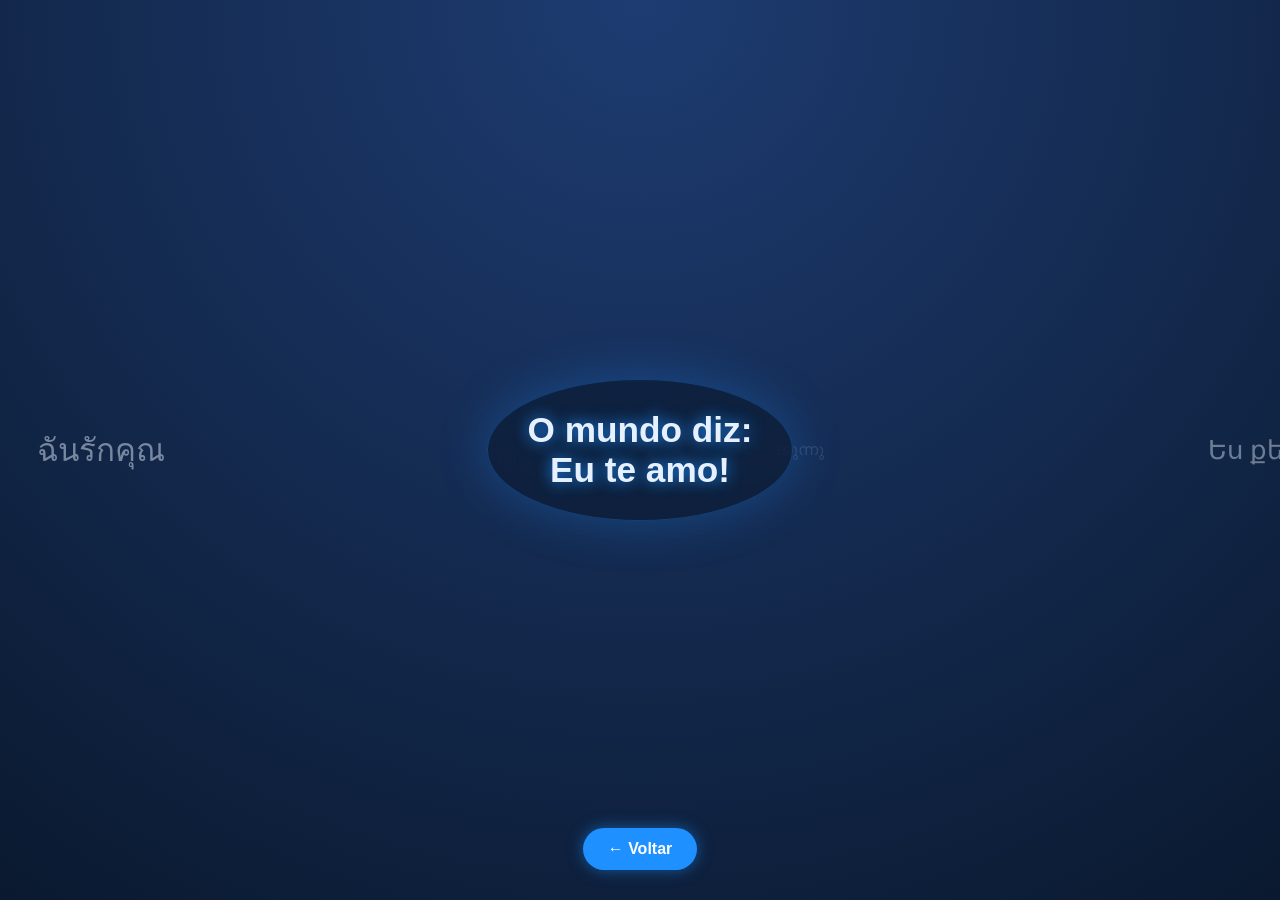
<file: pages/paginaSurpresa.html>
<!DOCTYPE html>
<html lang="pt-br">
<head>
    <meta charset="UTF-8">
    <meta name="viewport" content="width=device-width, initial-scale=1.0">
    <title>Surpresa ✨</title>
    <link rel="stylesheet" href="paginaSurpresa.css">
</head>
<body>

    <div class="centro">
        <h1>O mundo diz:<br>Eu te amo!</h1>
    </div>

    <a href="index.html" class="btn-voltar">← Voltar</a>

    <script>
        const idiomas = [
            "Eu te amo", "I love you", "Je t'aime", "Te amo", "Ti amo", "Ich liebe dich", "愛してる", "사랑해", "我爱你", "Nakupenda", "Mahal kita", "Jag älskar dig", "Jeg elsker deg", "Ik hou van jou", "Σ'αγαπώ", "Szeretlek", "Я тебя люблю", "Miluji tě", "Kocham cię", "Volim te", "Aloha wau ia 'oe", "Ek het jou lief", "Te iubesc", "T'estimo", "Ámote", "Rwy'n dy garu di", "Minä rakastan sinua", "Ma armastan sind", "Es tevi mīlu", "Aš tave myliu", "Я тебе кохаю", "Я цябе кахаю", "Ľúbim ťa", "Ljubim te", "Волим те", "Обичам те", "Те сакам", "Të dua", "Ես քեզ սիրում եմ", "მე შენ miyvarxar", "Мен сені жақсы көремін", "我愛你", "Em yêu anh", "ฉันรักคุณ", "ຂ້ອຍຮັກເຈົ້າ", "Khnhom srolanh neak", "Aku cinta kamu", "Saya sayang awak", "Gihigugma ko ikaw", "Min go chit de", "أنا أحبك", "אני אוהב אותך", "دوستت دارم", "Seni seviyorum", "Mən səni sevirəm", "Min tu fêr kirî", "मैं तुमसे प्यार करता हूँ", "میں تم سے پیار کرتا ہوں", "আমি তোমাকে ভালোবাসি", "ਮੈਂ ਤੈਨੂੰ ਪਿਆਰ ਕਰਦਾ ਹਾਂ", "હું તને પ્રેમ કરું છું", "माझे तुझ्यावर प्रेम आहे", "నేను నిన్ను ప్రేమిస్తున్నాను", "நான் உன்னை காதலிக்கிறேன்", "ನಾನು ನಿನ್ನನ್ನು ಪ್ರೀತಿಸುತ್ತೇನೆ", "ഞാൻ നിന്നെ സ്നേഹിക്കുന്നു", "මම ඔයාට ආදරෙයි", "म तिमीलाई माया गर्छु", "እወድሃለሁ", "Mo nifẹ rẹ", "Ahụrụ m gị n'anya", "Ngiyakuthanda", "Ndiyakuthanda", "Ke a go rata", "Ndinokuda", "Waad ku jecelahay", "Tiako ianao", "Ka aroha ahau ki a koe", "Ou te alofa ia te oe", "Au domoni iko", "Rohayhu", "Munayki", "Ni mits tlazohtla", "In yaakumech", "Oroayhu", "T'amo", "Ech hunn dech gäär", "Ég elska þig", "Eg elski teg", "Ik hâld fan dy", "Ech hunn dech gär", "Da garout a ran", "Maite zaitut", "Tá grá agam duit", "Tha gaol agam ort", "Mi amas vin", "Inie luv yu", "Volim te", "M'bi fe", "Luv u", "Te quiero", "Amo-te", "S'agapo", "Aishiteru", "Saranghae", "Wo ai ni", "Nakupenda", "Mahal kita", "Jag älskar dig", "Jeg elsker deg", "Ik hou van jou", "Σ'αγαπώ", "Szeretlek", "Я тебя люблю", "Miluji tě", "Kocham cię", "Volim te",
        ];

        function criarPalavra() {
            const span = document.createElement("span");
            span.className = "eu-te-amo";

            span.innerText = idiomas[Math.floor(Math.random() * idiomas.length)];
            
            span.style.left = Math.random() * 95 + "vw";
            
            const tamanho = Math.random() * (2 - 0.8) + 0.8;
            span.style.fontSize = tamanho + "rem";
            
            const duracao = Math.random() * (25 - 10) + 10;
            span.style.animationDuration = duracao + "s";
            
            span.style.opacity = Math.random() * (0.6 - 0.1) + 0.1;

            document.body.appendChild(span);

            setTimeout(() => {
                span.remove();
            }, duracao * 1000);
        }

        setInterval(criarPalavra, 300);
    </script>
</body>
</html>
</file>
<file: pages/paginaSurpresa.css>
:root {
    --bg-dark: #0a192f;
    --accent: #1e90ff;
    --text: #e6f0ff;
}

body {
    margin: 0;
    overflow: hidden;
    font-family: 'Inter', sans-serif;
    height: 100vh;
    display: flex;
    justify-content: center;
    align-items: center;
    background: radial-gradient(circle at top, #1e3c72 0%, var(--bg-dark) 100%);
    color: var(--text);
}

/* CENTRO FIXO */
.centro {
    position: relative;
    z-index: 10;
    text-align: center;
    background: rgba(10, 25, 47, 0.6);
    padding: 30px 40px;
    border-radius: 50%;
    backdrop-filter: blur(15px);
    border: 1px solid rgba(30,144,255,0.3);
    box-shadow: 0 0 50px rgba(30,144,255,0.3);
}

/* TÍTULO */
h1 {
    font-size: 2.2rem;
    margin: 0;
    text-shadow: 0 0 15px var(--accent);
}

/* PALAVRAS FLUTUANTES */
.eu-te-amo {
    position: fixed;
    white-space: nowrap;
    color: var(--text);
    user-select: none;
    pointer-events: none;
    animation: flutuar linear infinite;
}

/* ANIMAÇÃO SUAVE */
@keyframes flutuar {
    from {
        transform: translateY(100vh);
    }
    to {
        transform: translateY(-120vh);
    }
}

/* BOTÃO */
.btn-voltar {
    position: fixed;
    bottom: 30px;
    z-index: 100;
    text-decoration: none;
    color: white;
    background: var(--accent);
    padding: 12px 25px;
    border-radius: 25px;
    font-weight: bold;
    box-shadow: 0 0 15px rgba(30,144,255,0.5);
}

.btn-voltar:hover {
    background: #4da6ff;
    transform: translateY(-2px);
}
</file>
